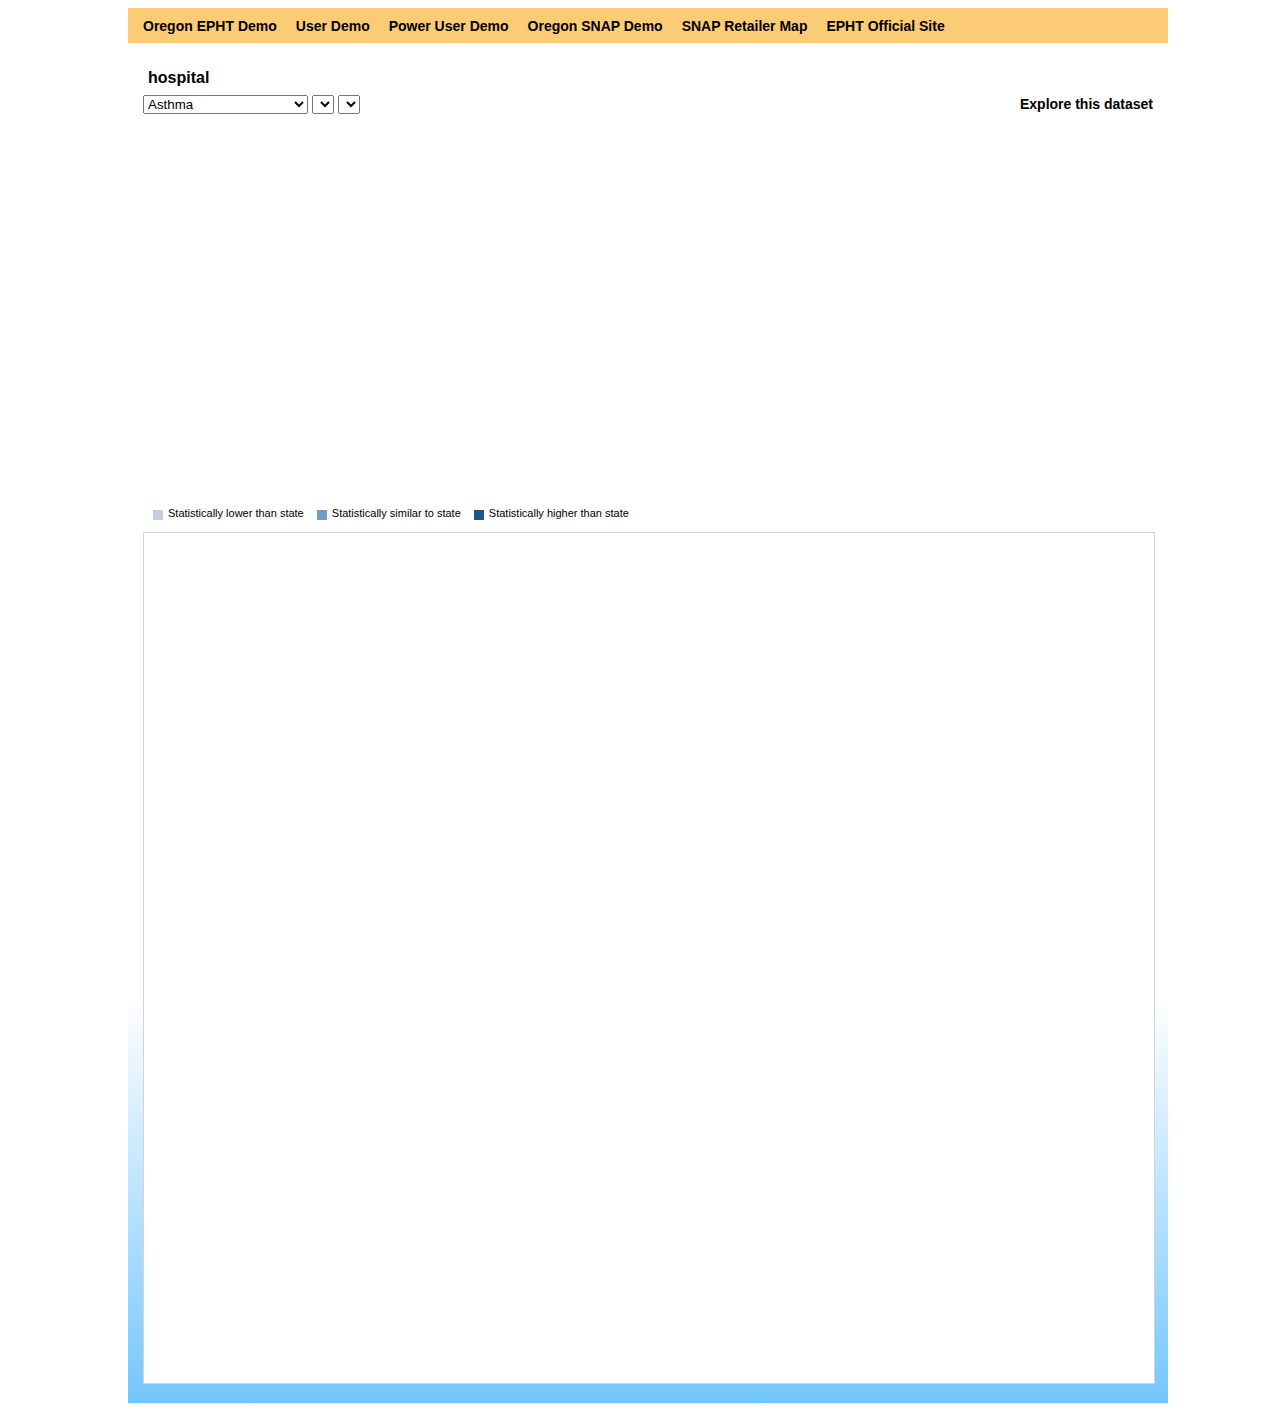
<file: epht_demo.html>
<!DOCTYPE html>
<html>
  <head>
    <!--[if lt IE 7]>
      <script src="http://ie7-js.googlecode.com/svn/version/2.1(beta4)/IE7.js"></script>
    <![endif]-->
    <!--[if lt IE 8]>
      <script src="http://ie7-js.googlecode.com/svn/version/2.1(beta4)/IE8.js"></script>
    <![endif]-->
    <!--[if lt IE 9]>
      <script src="http://ie7-js.googlecode.com/svn/version/2.1(beta4)/IE9.js"></script>
    <![endif]-->
    <script type="text/javascript">
      if (!window.console) console = {log: function() {}};
    </script>
    <link rel=stylesheet href="epht_demo.css" type="text/css" />
    <script src="https://ajax.googleapis.com/ajax/libs/jquery/1.7.2/jquery.min.js"></script>
    <script type="text/javascript" src="http://maps.google.com/maps/api/js?sensor=false"></script>
    <script type="text/javascript" src="https://www.google.com/jsapi"></script>
    <script type="text/javascript" src="epht_demo.js"></script>
  </head>
  
  <body>
    <header>
      <nav>
        <a href="http://oregon-epht-demo.googlecode.com/svn/trunk/epht_demo.html">Oregon EPHT Demo</a>
        <a href="user.html">User Demo</a>
        <a href="http://oregon-epht-demo.googlecode.com/svn/trunk/slopegraph.html">Power User Demo</a>
        <a href="http://oregon-epht-demo.googlecode.com/svn/trunk/snap_demo.html">Oregon SNAP Demo</a>
        <a href="http://oregon-epht-demo.googlecode.com/svn/trunk/seachable_map/index.html">SNAP Retailer Map</a>
        <a href="http://epht.oregon.gov">EPHT Official Site</a>
      </nav>
    </header>
    <section>
      <div>
        <div id="title">hospital</div>
        <div style="float:right">
          <a id="explore" href="" target="blank">Explore this dataset</a>
        </div>
      </div>
        <select id = "disease_sets">

        </select>
        <select id = "data_sets">

        </select>
        <select id = "years">

        </select>

      <div id = "wrapper">
        <iframe id = "map" class = "chart" src="" frameborder="0"></iframe>
        <div id="legend">
          <div id="legend_min" class="legend_box"></div><span class = "legend_text">Statistically lower than state</span>
          <div id="legend_avg" class="legend_box"></div><span class = "legend_text">Statistically similar to state</span>
          <div id="legend_max" class="legend_box"></div><span class = "legend_text">Statistically higher than state</span>
        </div>
        <iframe id = 'graph' class = "chart" src="" frameborder="0"  scrolling="no"></iframe>
      </div>
      <iframe id = 'table' src="" frameborder="0"></iframe>
    </section>
  </body>
</html>
</file>
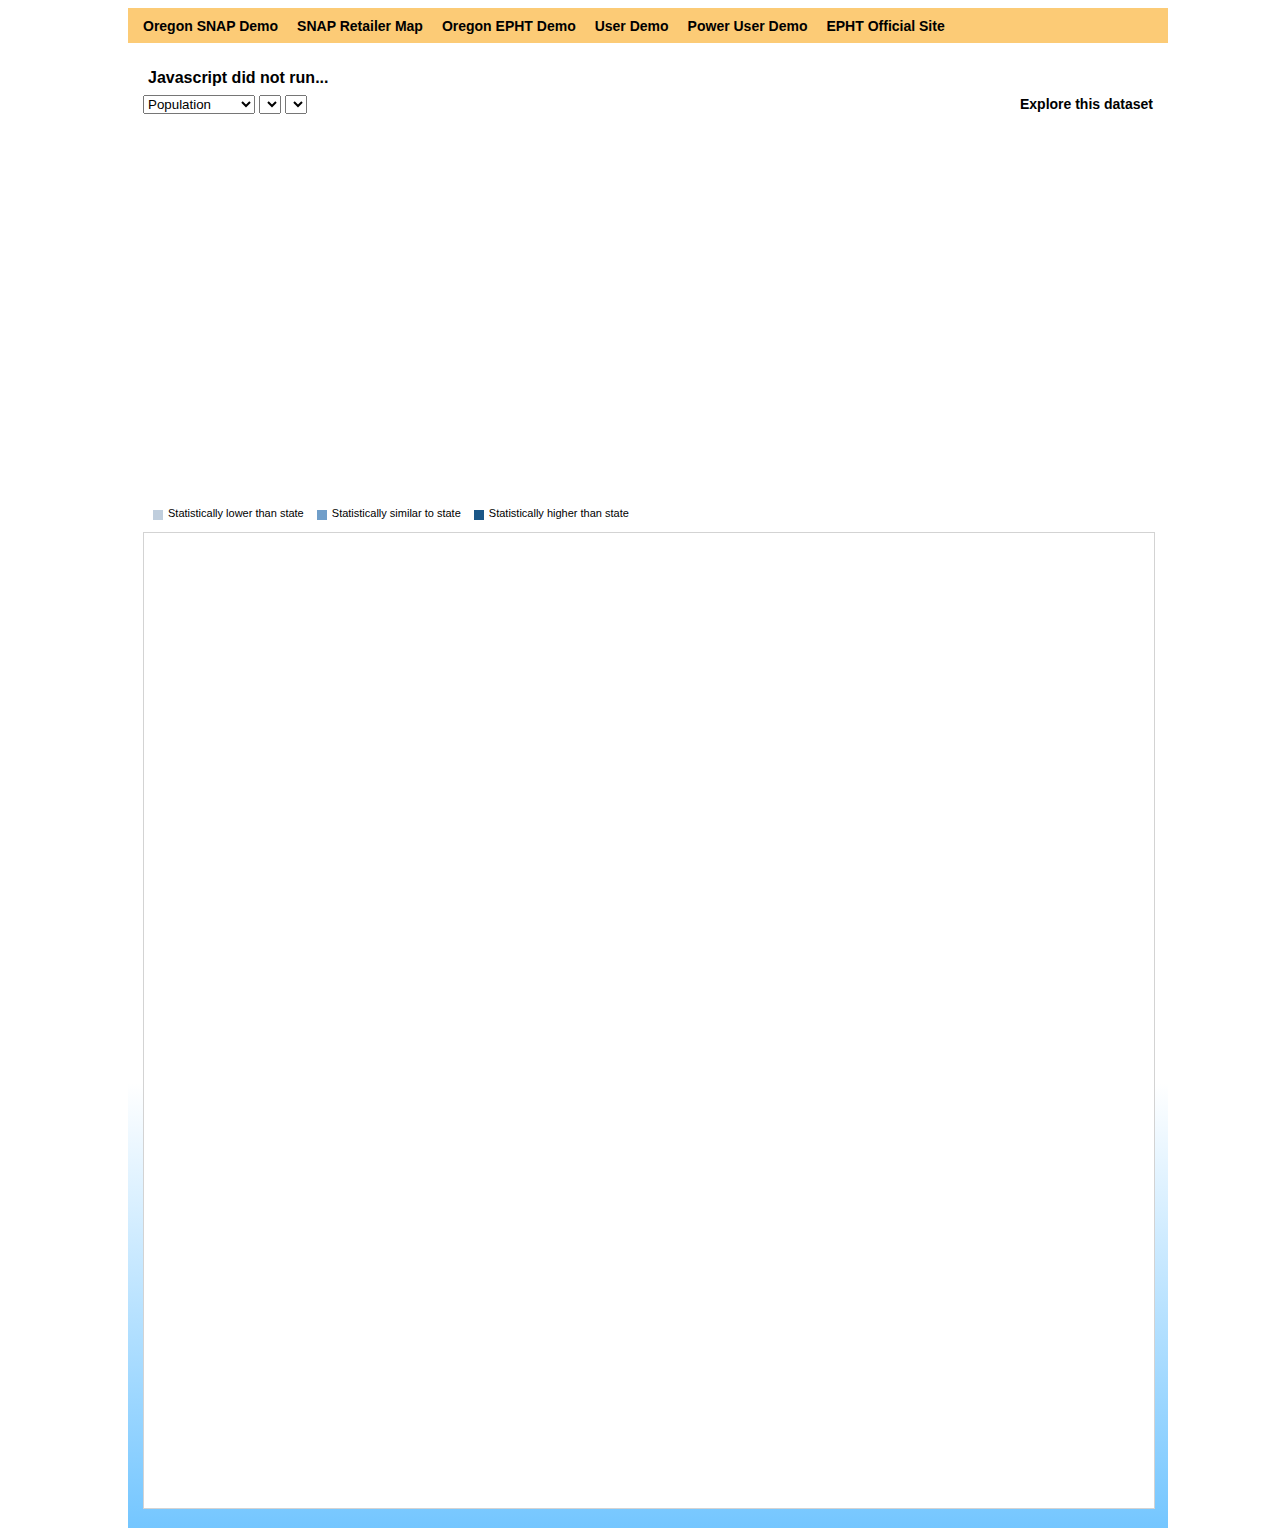
<file: snap_demo.html>
<!DOCTYPE html>
<html>
  <head>
    <!--[if lt IE 7]>
      <script src="http://ie7-js.googlecode.com/svn/version/2.1(beta4)/IE7.js"></script>
    <![endif]-->
    <!--[if lt IE 8]>
      <script src="http://ie7-js.googlecode.com/svn/version/2.1(beta4)/IE8.js"></script>
    <![endif]-->
    <!--[if lt IE 9]>
      <script src="http://ie7-js.googlecode.com/svn/version/2.1(beta4)/IE9.js"></script>
    <![endif]-->
    <script type="text/javascript">
      if (!window.console) console = {log: function() {}};
    </script>
    <link rel=stylesheet href="epht_demo.css" type="text/css" />
    <script src="https://ajax.googleapis.com/ajax/libs/jquery/1.7.2/jquery.min.js"></script>
    <script type="text/javascript" src="http://maps.google.com/maps/api/js?sensor=false"></script>
    <script type="text/javascript" src="https://www.google.com/jsapi"></script>
    <script type="text/javascript" src="snap_demo.js"></script>
  </head>
  
  <body>
    <header>
      <nav>
        <a href="http://oregon-epht-demo.googlecode.com/svn/trunk/snap_demo.html">Oregon SNAP Demo</a>
        <a href="http://oregon-epht-demo.googlecode.com/svn/trunk/seachable_map/index.html">SNAP Retailer Map</a>
        <a href="http://oregon-epht-demo.googlecode.com/svn/trunk/epht_demo.html">Oregon EPHT Demo</a>
        <a href="user.html">User Demo</a>
        <a href="http://oregon-epht-demo.googlecode.com/svn/trunk/slopegraph.html">Power User Demo</a>
        <a href="http://epht.oregon.gov">EPHT Official Site</a>
      </nav>
    </header>
    <section>
      <div>
        <div id="title">Javascript did not run...</div>
        <div style="float:right">
          <a id="explore" href="" target="blank">Explore this dataset</a>
        </div>
      </div>
        <select id = "disease_sets">

        </select>
        <select id = "data_sets">

        </select>
        <select id = "years">

        </select>

      <div id = "wrapper">
        <iframe id = "map" class = "chart" src="" frameborder="0"></iframe>
        <div id="legend">
          <div id="legend_min" class="legend_box"></div><span class = "legend_text">Statistically lower than state</span>
          <div id="legend_avg" class="legend_box"></div><span class = "legend_text">Statistically similar to state</span>
          <div id="legend_max" class="legend_box"></div><span class = "legend_text">Statistically higher than state</span>
        </div>
        <iframe id = 'graph' class = "chart" src="" frameborder="0"  scrolling="no"></iframe>
      </div>
      <iframe id = 'table2' src="" frameborder="0"></iframe>
    </section>
  </body>
</html>
</file>
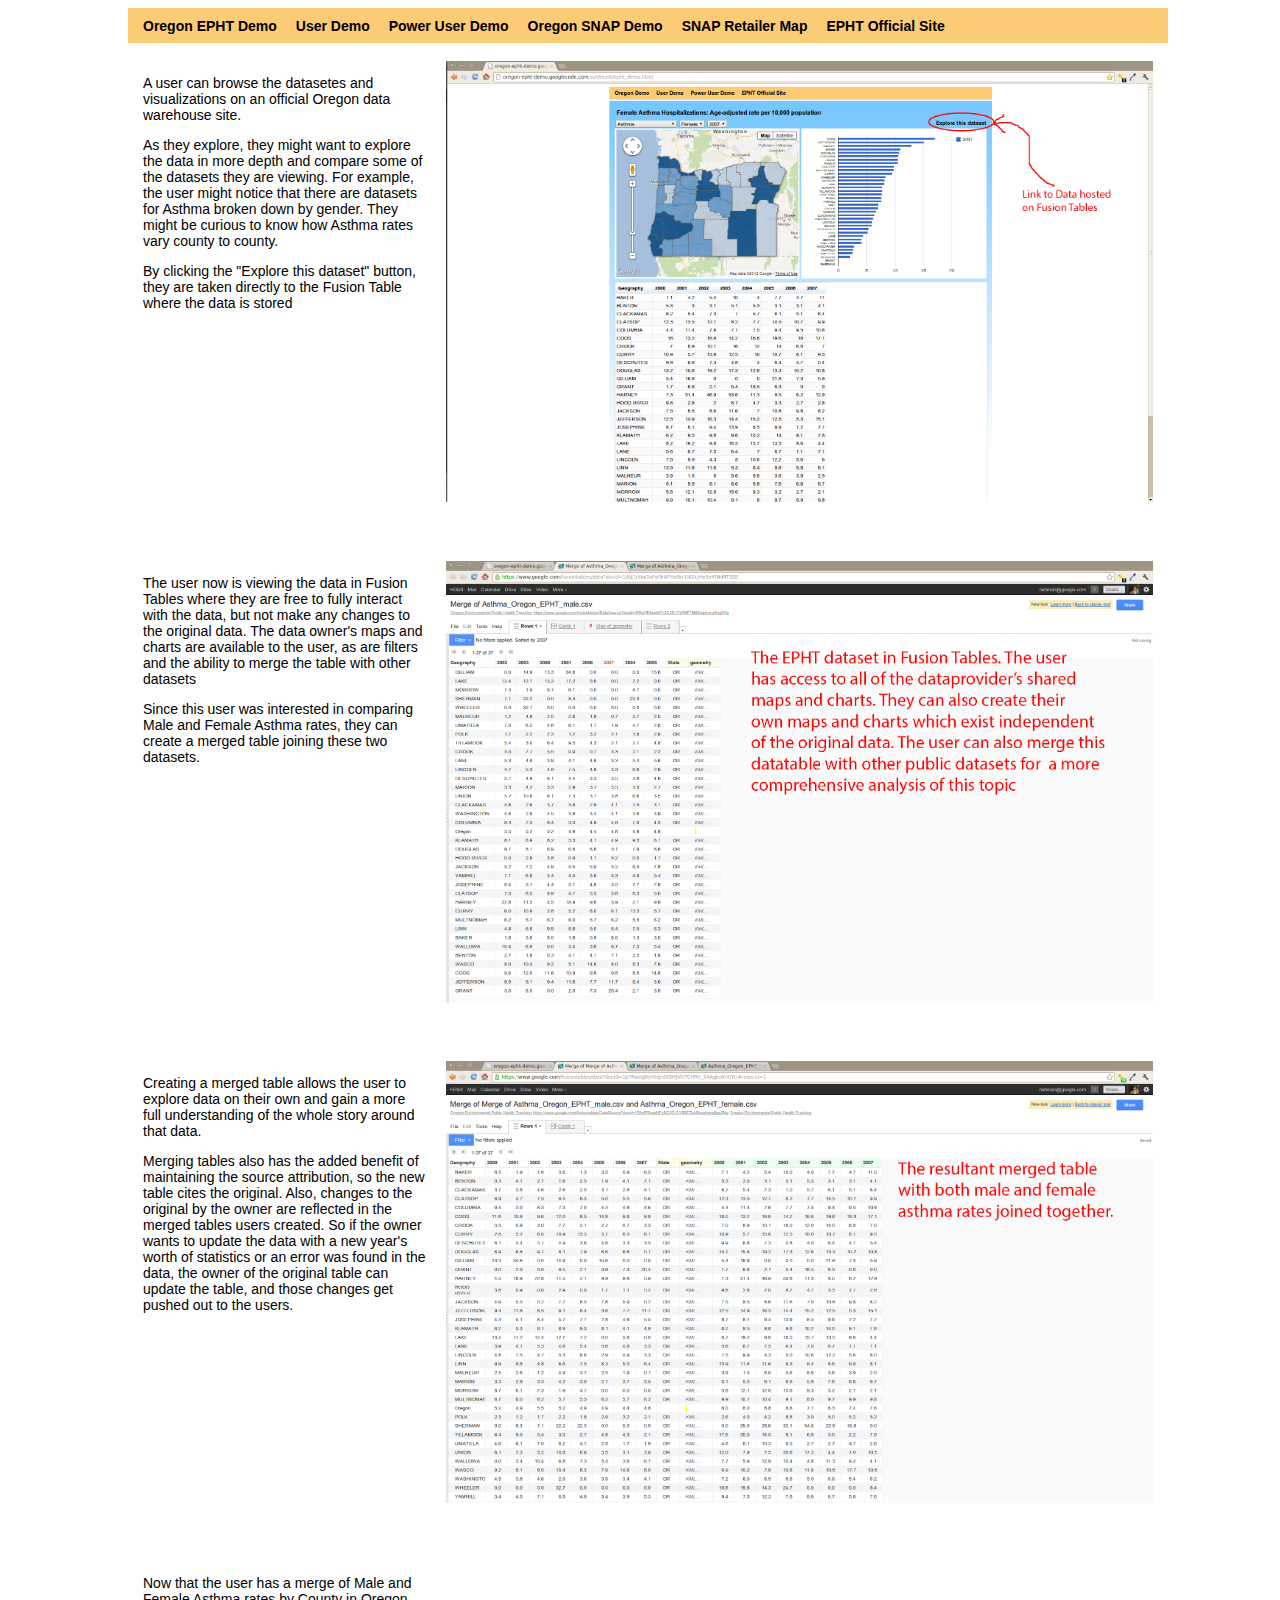
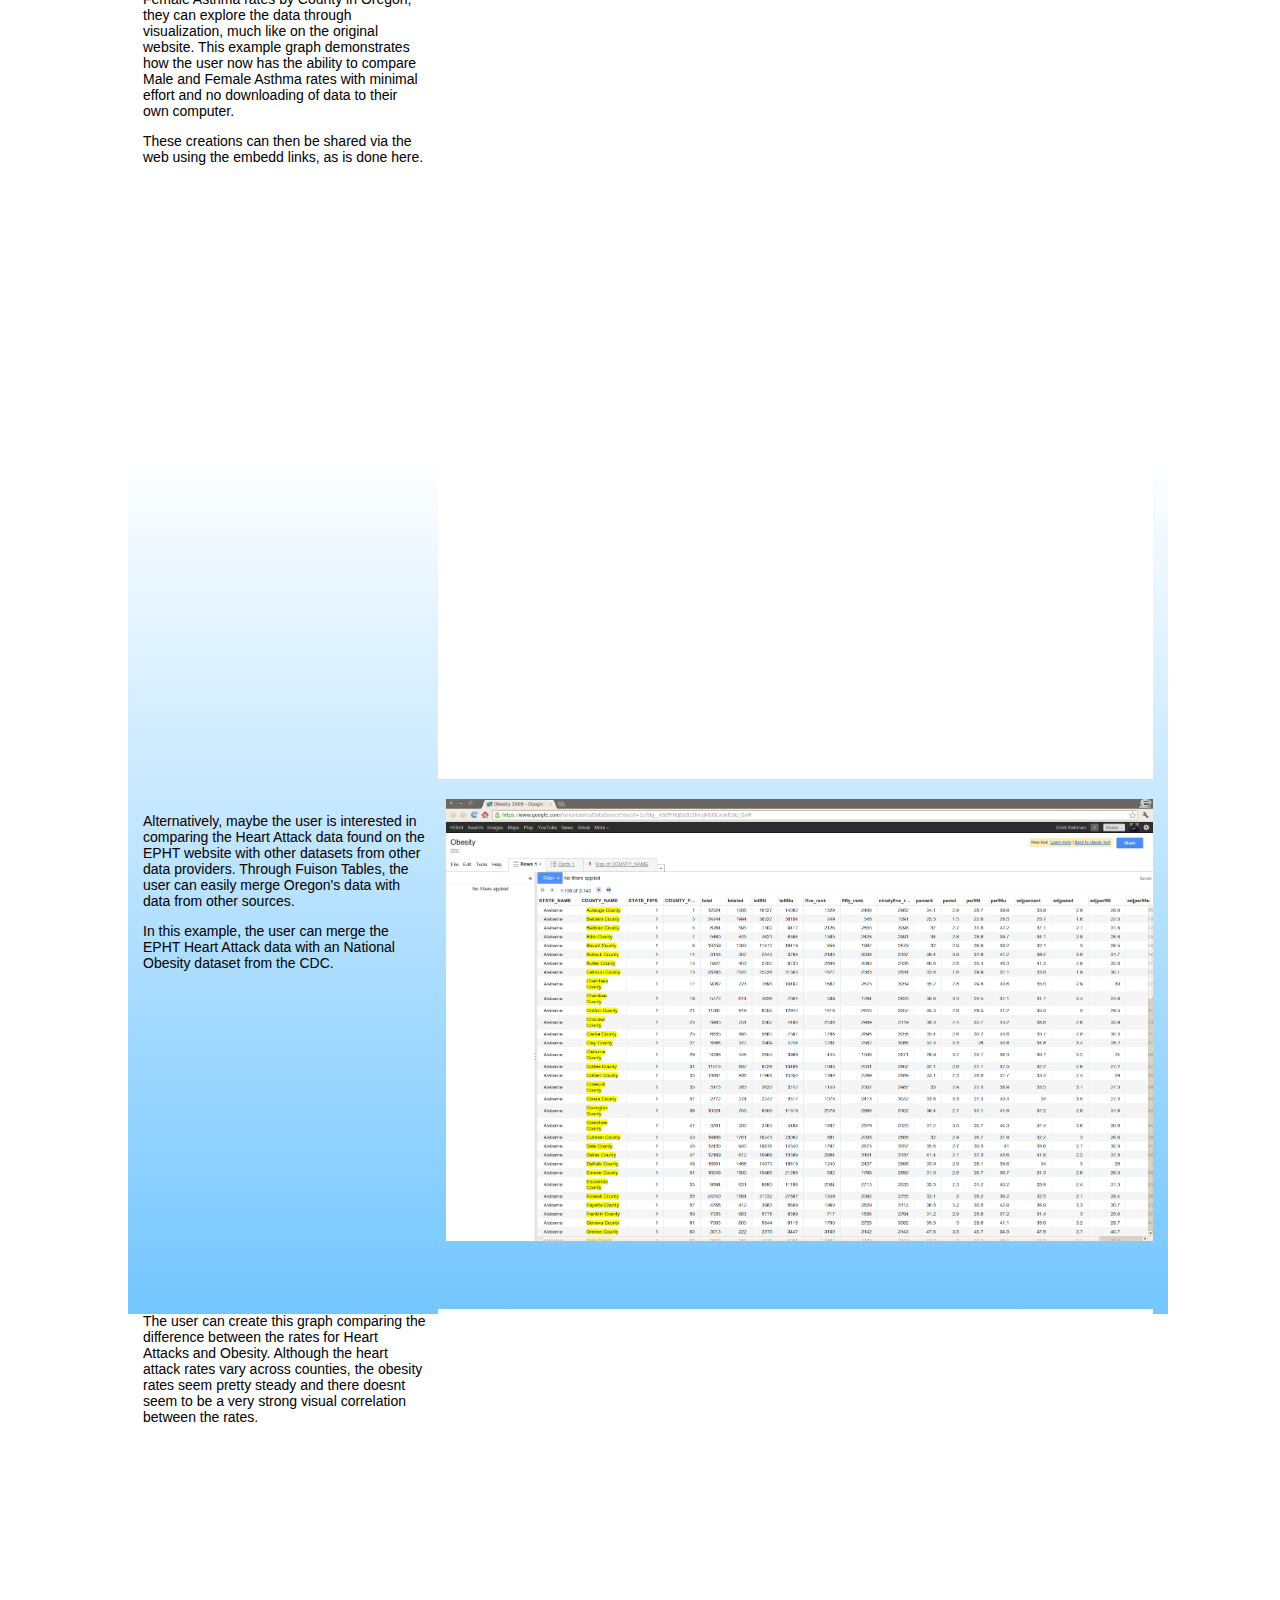
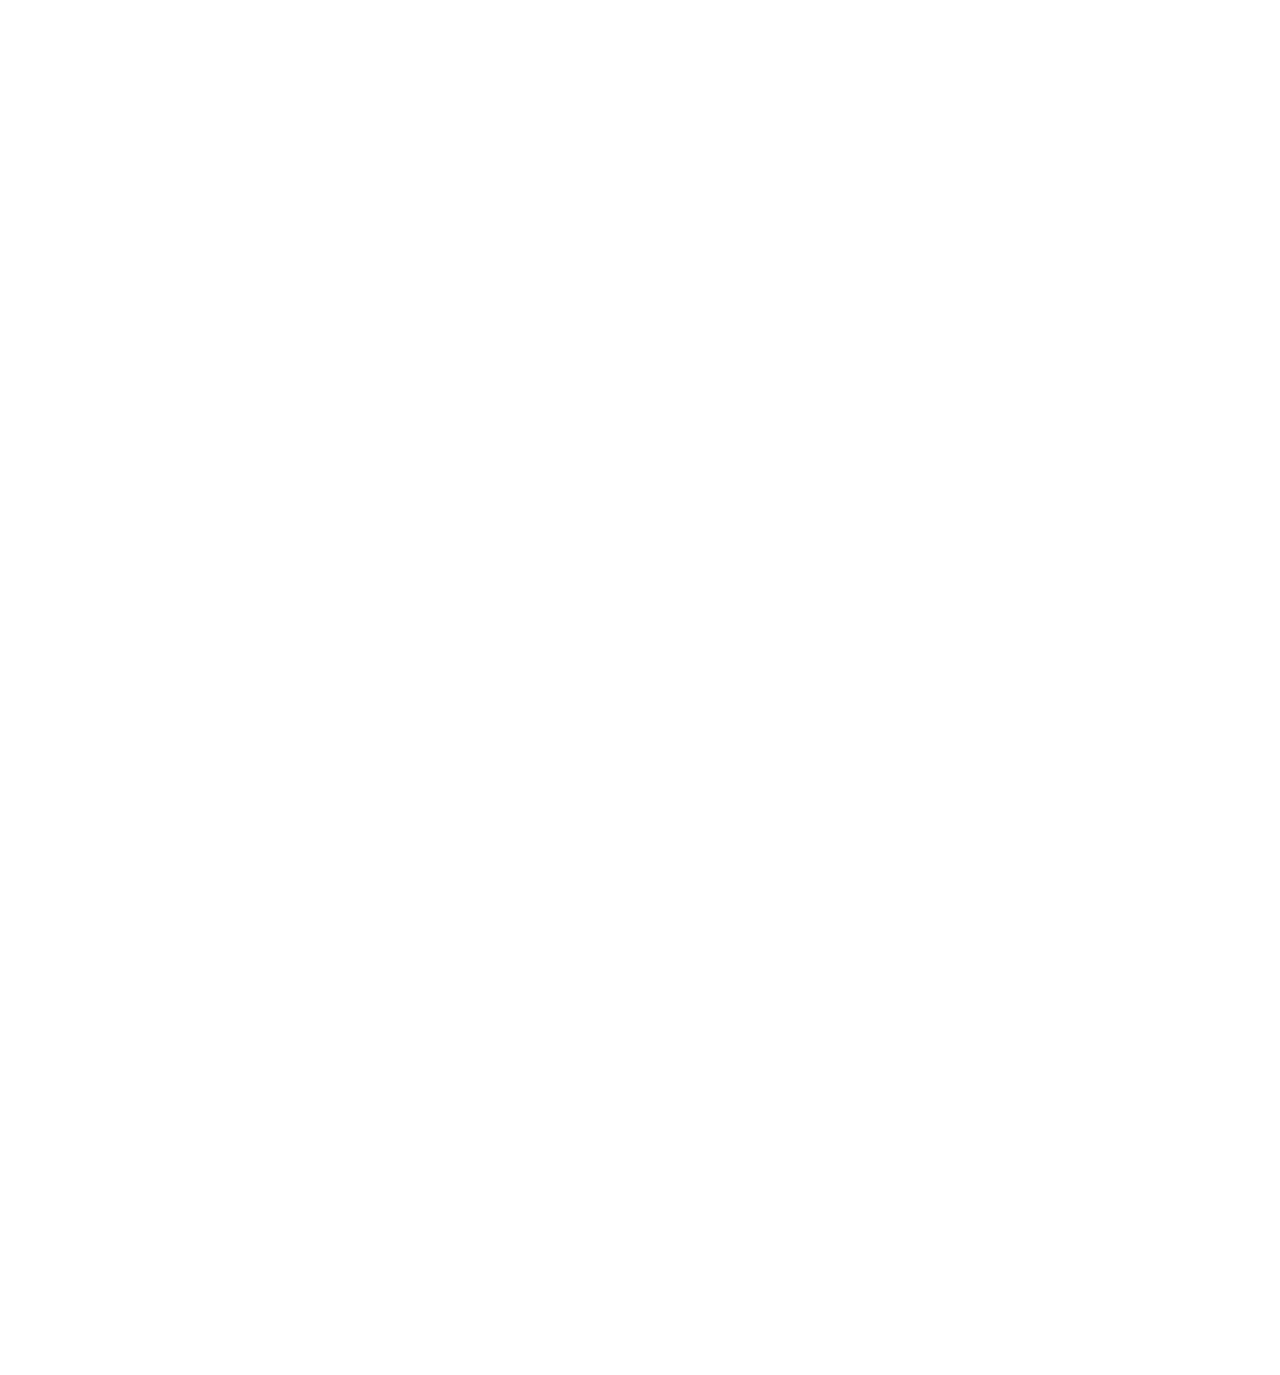
<file: user.html>
<!DOCTYPE html>
<html>
  <head>
    <!--[if lt IE 7]>
      <script src="http://ie7-js.googlecode.com/svn/version/2.1(beta4)/IE7.js"></script>
    <![endif]-->
    <!--[if lt IE 8]>
      <script src="http://ie7-js.googlecode.com/svn/version/2.1(beta4)/IE8.js"></script>
    <![endif]-->
    <!--[if lt IE 9]>
      <script src="http://ie7-js.googlecode.com/svn/version/2.1(beta4)/IE9.js"></script>
    <![endif]-->
    <script type="text/javascript">
      if (!window.console) console = {log: function() {}};
    </script>
    <link rel=stylesheet href="epht_demo.css" type="text/css" />
<!-- 
    <script src="https://ajax.googleapis.com/ajax/libs/jquery/1.7.2/jquery.min.js"></script>
    <script type="text/javascript" src="http://maps.google.com/maps/api/js?sensor=false"></script>
    <script type="text/javascript" src="https://www.google.com/jsapi"></script>
    <script type="text/javascript" src="epht_demo.js"></script>
     -->
  </head>
  
  <body>
    <header>
      <nav>
        <a href="http://oregon-epht-demo.googlecode.com/svn/trunk/epht_demo.html">Oregon EPHT Demo</a>
        <a href="user.html">User Demo</a>
        <a href="http://oregon-epht-demo.googlecode.com/svn/trunk/slopegraph.html">Power User Demo</a>
        <a href="http://oregon-epht-demo.googlecode.com/svn/trunk/snap_demo.html">Oregon SNAP Demo</a>
        <a href="http://oregon-epht-demo.googlecode.com/svn/trunk/seachable_map/index.html">SNAP Retailer Map</a>
        <a href="http://epht.oregon.gov">EPHT Official Site</a>
      </nav>
    </header>
    <section>
      <div id = "screenshots">
        <div class="wrapper">
          <div class = "user_writeup">
            <p>A user can browse the datasetes and visualizations on an official Oregon data warehouse site. </p>

            <p>As they explore, they might want to explore the data in more depth and compare some of the datasets they are viewing. For example, the user might notice that there are datasets for Asthma broken down by gender. They might be curious to know how Asthma rates vary county to county.</p>

            <p>By clicking the "Explore this dataset" button, they are taken directly to the Fusion Table where the data is stored</p>
          </div>
          <img class = "user_img" src="img/epht_f.png"/>
        </div>
        <div class="wrapper">
          <div class = "user_writeup">
            <p>The user now is viewing the data in Fusion Tables where they are free to fully interact with the data, but not make any changes to the original data. The data owner's maps and charts are available to the user, as are filters and the ability to merge the table with other datasets</p>

            <p>Since this user was interested in comparing Male and Female Asthma rates, they can create a merged table joining these two datasets. </p>
          </div>
          <img class = "user_img" src="img/epht_ft.png"/>
        </div>
        <div class="wrapper">
          <div class = "user_writeup">
            <p>Creating a merged table allows the user to explore data on their own and gain a more full understanding of the whole story around that data. </p>
            <p>Merging tables also has the added benefit of maintaining the source attribution, so the new table cites the original. Also, changes to the original by the owner are reflected in the merged tables users created. So if the owner wants to update the data with a new year's worth of statistics or an error was found in the data, the owner of the original table can update the table, and those changes get pushed out to the users.</p>
          </div>
          <img class = "user_img" src="img/merged.png"/>
        </div>
        <div class="wrapper">
          <div class = "user_writeup">
            <p>Now that the user has a merge of Male and Female Asthma rates by County in Oregon, they can explore the data through visualization, much like on the original website. This example graph demonstrates how the user now has the ability to compare Male and Female Asthma rates with minimal effort and no downloading of data to their own computer.</p>
            <p>These creations can then be shared via the web using the embedd links, as is done here.</p>
          </div>
          <iframe class = "user_chart" src="https://www.google.com/fusiontables/embedviz?&containerId=gviz_canvas&viz=GVIZ&q=select%20'Geography'%2C%20'col5%3E%3E0'%2C%20'col5%3E%3E2'%20from%201tqNc57DPVWzYoPkSitQIPxDy1KuqmHAWULazn7Q%20order%20by%20'Geography'%20limit%20100&t=BAR&gco_width=1040&gco_height=800&gco_chartArea=%7B%22height%22%3A%22700%22%2C%22top%22%3A%2250%22%2C%22left%22%3A%22100%22%7D&gco_hAxis=%7B%22viewWindowMode%22%3A%22pretty%22%2C%22viewWindow%22%3A%7B%7D%2C%22useFormatFromData%22%3Atrue%2C%22format%22%3A%22%22%7D&gco_vAxis=%7B%22format%22%3A%22%22%7D&gco_vAxes=%5B%7B%22title%22%3Anull%2C%22minValue%22%3Anull%2C%22maxValue%22%3Anull%2C%22viewWindowMode%22%3A%22pretty%22%2C%22viewWindow%22%3A%7B%22max%22%3Anull%2C%22min%22%3Anull%7D%2C%22useFormatFromData%22%3Atrue%2C%22textStyle%22%3A%7B%22color%22%3A%22%23222%22%2C%22fontSize%22%3A%2208%22%7D%7D%2C%7B%22viewWindowMode%22%3A%22pretty%22%2C%22viewWindow%22%3A%7B%7D%2C%22useFormatFromData%22%3Atrue%7D%5D&gco_curveType=&gco_animation=%7B%22duration%22%3A500%7D&gco_booleanRole=certainty&gco_lineWidth=2&gco_series=%7B%220%22%3A%7B%22hasAnnotations%22%3Atrue%7D%7D&gco_title=Comparison%20of%20Male%20(Blue)%20and%20Female%20(Red)%20Asthma%20Rates&gco_legend=none&gco_strictFirstColumnType=false" frameborder="0"  scrolling="no"></iframe>
      </div>
      <div class="wrapper">
        <div class = "user_writeup">
          <p>Alternatively, maybe the user is interested in comparing the Heart Attack data found on the EPHT website with other datasets from other data providers. Through Fuison Tables, the user can easily merge Oregon's data with data from other sources. </p>
          <p>In this example, the user can merge the EPHT Heart Attack data with an National Obesity dataset from the CDC.</p>
        </div>
        <img class = "user_img" src="img/obesity.png"/>
        </div>
        <div class = "user_writeup">
          <p>The user can create this graph comparing the difference between the rates for Heart Attacks and Obesity. Although the heart attack rates vary across counties, the obesity rates seem pretty steady and there doesnt seem to be a very strong visual correlation between the rates.</p>
        </div>
        <iframe class = "user_chart" src="https://www.google.com/fusiontables/embedviz?&containerId=gviz_canvas&viz=GVIZ&q=select%20'Geography'%2C%20'col5%3E%3E0'%2C%20'col11%3E%3E2'%20from%201hvI2i5JOsSDysTa4J9_QBiuZQvEYJBhDRV-LCQY%20order%20by%20'2007'%20DESC%20limit%20100&t=BAR&gco_width=1040&gco_height=800&gco_chartArea=%7B%22height%22%3A%22700%22%2C%22top%22%3A%2250%22%2C%22left%22%3A%22100%22%7D&gco_hAxis=%7B%22viewWindowMode%22%3A%22pretty%22%2C%22viewWindow%22%3A%7B%7D%2C%22useFormatFromData%22%3Atrue%2C%22format%22%3A%22%22%7D&gco_vAxis=%7B%22format%22%3A%22%22%7D&gco_vAxes=%5B%7B%22title%22%3Anull%2C%22minValue%22%3Anull%2C%22maxValue%22%3Anull%2C%22viewWindowMode%22%3A%22pretty%22%2C%22viewWindow%22%3A%7B%22max%22%3Anull%2C%22min%22%3Anull%7D%2C%22useFormatFromData%22%3Atrue%2C%22textStyle%22%3A%7B%22color%22%3A%22%23222%22%2C%22fontSize%22%3A%2208%22%7D%7D%2C%7B%22viewWindowMode%22%3A%22pretty%22%2C%22viewWindow%22%3A%7B%7D%2C%22useFormatFromData%22%3Atrue%7D%5D&gco_curveType=&gco_animation=%7B%22duration%22%3A500%7D&gco_booleanRole=certainty&gco_lineWidth=2&gco_series=%7B%220%22%3A%7B%22hasAnnotations%22%3Atrue%7D%7D&gco_title=Comparison%20of%20Heart%20Attack%20Rate%20(Blue)%20and%20Obesity%20(Red)%20Rates&gco_legend=none&gco_strictFirstColumnType=false" frameborder="0"  scrolling="no"></iframe>
        <iframe class = "user_chart" src="https://www.google.com/fusiontables/embedviz?gco_hAxis=%7B%22title%22%3A%22Obesity%22%7D&gco_vAxis=%7B%22title%22%3A%222007%20Heart%20Attack%22%7D&rmax=250&q=select+col11%3E%3E2%2C+col5%3E%3E0+from+1hvI2i5JOsSDysTa4J9_QBiuZQvEYJBhDRV-LCQY&qrs=+where+col11%3E%3E2+%3E%3D+&qre=+and+col11%3E%3E2+%3C%3D+&qe=+order+by+col11%3E%3E2+asc&containerId=gviz_canvas&viz=GVIZ&t=SCATTER&width=800&height=800" frameborder="0"  scrolling="no"></iframe>
      </div>
      <!-- <iframe id = 'table' src="" frameborder="0"></iframe> -->
    </section>
  </body>
</html>
</file>
<file: epht_demo.css>
html{
  width: 1040px;
  margin-left:auto;
  margin-right:auto;
  background:#fff;
}

body{
  width:100%;
  height: 100%;
}

section{
  width: 1010px;
  padding:15px;
  margin-top:3px;
  background:#fff;
  background: -ms-linear-gradient(top, #74c6ff, #FFF);
  background: -moz-linear-gradient(top, #74c6ff, #FFF);
  background: -webkit-gradient(linear, left top, left 70%, from(#74c6ff), to(#fff));
  background: linear-gradient(to bottom, #FFF 70%,#74c6ff 100%);
}

header{
  width: 1040px;
  height: 35px;
  background: #fccb76;
  margin-top:10px;
  display: table-cell;
  vertical-align: middle;
}

a{
  font: bold 14px arial,sans-serif ;
  color:black;
  margin-left: 15px;
  text-decoration:none;
}

a:hover{
  color:white;
}

.chart { 
  width:49%;
  scrolling:no; 
  frameBorder:0;
  border: solid 4px white;
  background: #fff;
}

#map{
  float:left;
  height:380px;
}

#graph{
  height:400px;
  float:right;
}

#table{
  width: 100%;
  min-height: 850px;
  scrolling:auto; 
  frameborder:0;
  border: solid 1px lightgrey;
  background: #fff;
  margin-top:10px;
}

#table2{
  width: 100%;
  min-height: 975px;
  scrolling:auto; 
  frameborder:0;
  border: solid 1px lightgrey;
  background: #fff;
  margin-top:10px;
}

#title{
  font: bold 16px Verdana, arial,sans-serif;
  margin: 8px 5px;
}

.wrapper{
  width:100%;
  height:500px;
  clear:both;
  display:block;
  min-height:300px;
}

.user_chart { 
  width:70%; 
  height:800px;
  float:right;
  scrolling:no; 
  frameBorder:0;
  border: solid 4px white;
  background: #fff;
  margin-top: 10px;
  margin-bottom: 20px;
}

.user_writeup{
  width: 28%;
  float:left;
  font: 14px Verdana, arial,sans-serif;
}

.user_img{
  width: 70%;
  float:right;
  margin-bottom:10px;
}

#legend{
  background: white;
  width:492px;
  height: 20px;
  margin: 0 0px;
  position: absolute;
  font: 11px arial,sans-serif ;
  z-index:0;
  top:500px;
  padding: 7px 0 0 10px;

}

.legend_box{
  width:10px;
  height:10px;
  display:inline;
  z-index:1;
  position: absolute;
  top: 10px;
}
#legend_min{
  background: #c0cedd;
}

#legend_avg{
  background: #709ec9;
}

#legend_max{
  background: #1a5788;
}

.legend_text{
  margin: 10px 10px 5px 15px; 
}
</file>
